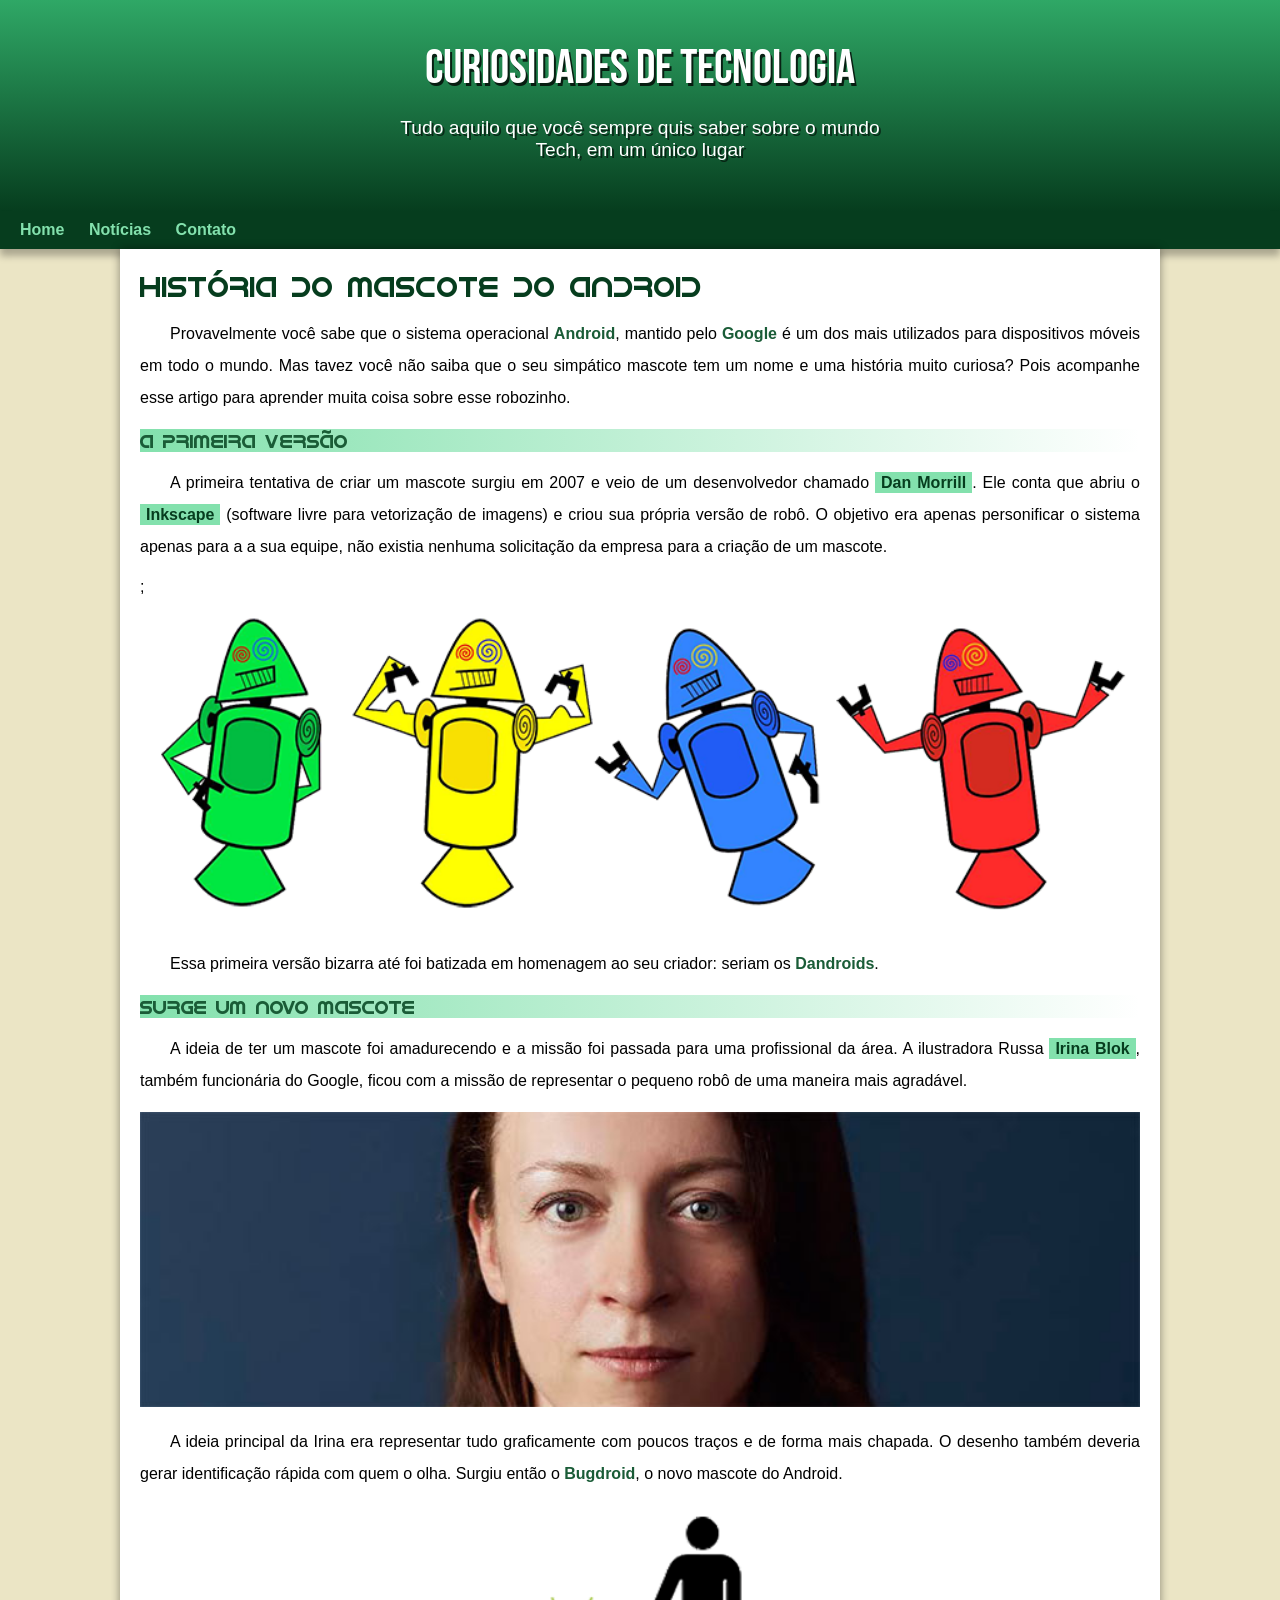
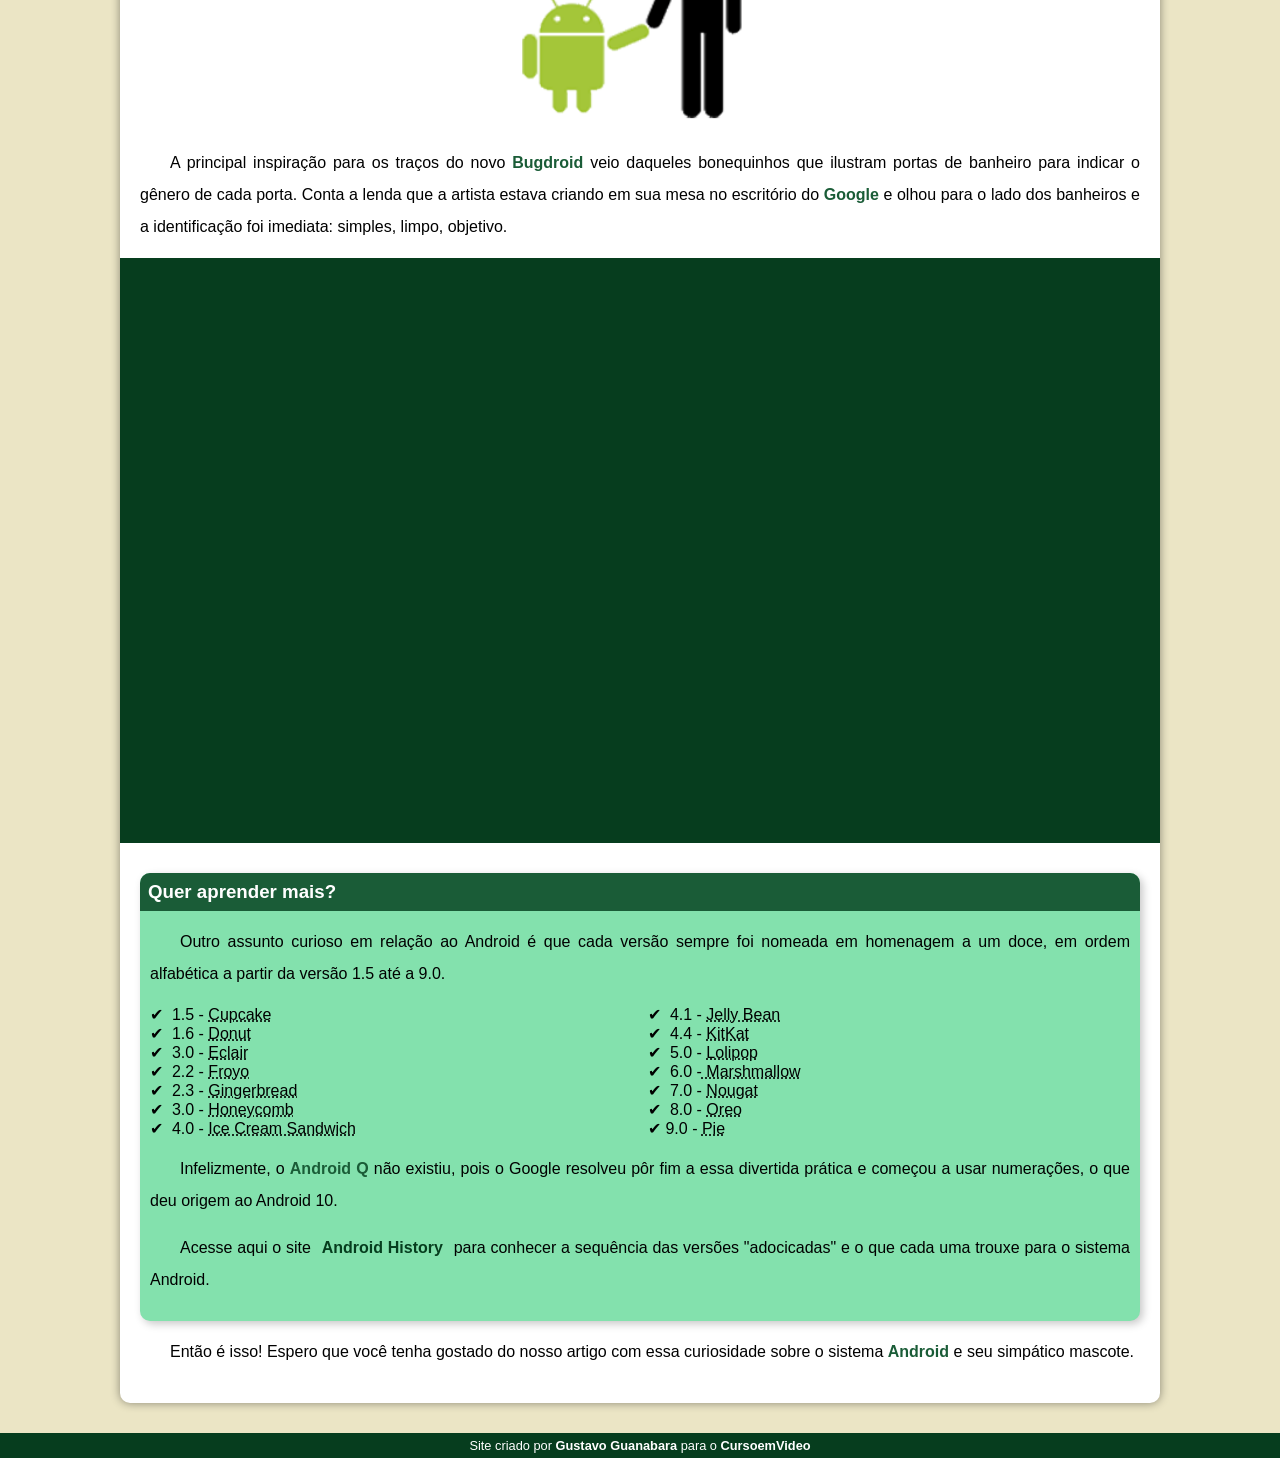
<file: index.html>
<!DOCTYPE html>
<html lang="pt-br">

<head>
  <meta charset="UTF-8">
  <meta http-equiv="X-UA-Compatible" content="IE=edge">
  <meta name="viewport" content="width=device-width, initial-scale=1.0">
  <title>Como surgiu o mascote do android?</title>
  <link rel="shortcut icon" href="imagens/favicon.ico" type="image/x-icon">
  <link rel="stylesheet" href="estilo/style.css">
</head>

<body>
  <header>
    <h1> Curiosidades de Tecnologia </h1>
    <p> Tudo aquilo que você sempre quis saber sobre o mundo Tech, em um único lugar</p>
  </header>
  <nav>
    <a href="#">Home</a> 
    <a href="#">Notícias</a>    
    <a href="#">Contato</a>
  </nav>
  <main>
    <article>
      <h1>História do Mascote do Android</h1>

      <p>
        Provavelmente você sabe que o sistema operacional <strong>Android</strong>, mantido pelo <strong>Google</strong> é um dos mais utilizados para
        dispositivos móveis em todo o mundo. Mas tavez você não saiba que o seu simpático mascote tem um nome e uma
        história muito curiosa? Pois acompanhe esse artigo para aprender muita coisa sobre esse robozinho.
      </p>

      <h2>A primeira versão</h2>

      <p>
        A primeira tentativa de criar um mascote surgiu em 2007 e veio de um desenvolvedor chamado <a href="https://androidcommunity.com/dan-morrill-shows-us-the-android-mascot-that-almost-was-20130103/" target="_blank">Dan Morrill</a>. Ele conta
        que abriu o <a href="https://inkscape.org/pt-br/" target="_blank">Inkscape</a> (software livre para vetorização de imagens) e criou sua própria versão de robô. O objetivo
        era apenas personificar o sistema apenas para a a sua equipe, não existia nenhuma solicitação da empresa para a
        criação de um mascote.
      </p>

      <picture>
        <source media="(max-width: 600px)" srcset="imagens/dan-droids-pq.png">;
        <img src="imagens/dan-droids.png" alt="Primeiro mascote do Android">
      </picture>

      <p>Essa primeira versão bizarra até foi batizada em homenagem ao seu criador: seriam os <strong>Dandroids</strong>.</p>

      <h2>Surge um novo mascote</h2>

      <p>
        A ideia de ter um mascote foi amadurecendo e a missão foi passada para uma profissional da área. A ilustradora
        Russa <a href="https://www.irinablok.com/" target="_blank">Irina Blok</a>, também funcionária do Google, ficou com a missão de representar o pequeno robô de uma maneira
        mais agradável.
      </p>

      <picture>
        <source media="(max-width:600px )" srcset="imagens/irina-blok-pq.jpg">
        <img src="imagens/irina-blok.jpg" alt="Irina Blok, criadora do Bugdroid">
      </picture>

      <p>
        A ideia principal da Irina era representar tudo graficamente com poucos traços e de forma mais chapada. O desenho
        também deveria gerar identificação rápida com quem o olha. Surgiu então o <strong>Bugdroid</strong>, o novo mascote do Android.
      </p>

      <img src="imagens/bugdroid.png" class="pequena" alt="Bugdroid">

      <p>
        A principal inspiração para os traços do novo <strong>Bugdroid</strong> veio daqueles bonequinhos que ilustram portas de banheiro
        para indicar o gênero de cada porta. Conta a lenda que a artista estava criando em sua mesa no escritório do
        <strong>Google</strong> e olhou para o lado dos banheiros e a identificação foi imediata: simples, limpo, objetivo.
      </p>

      <div class="video">
        <iframe width="560" height="315" src="https://www.youtube.com/embed/l2UDgpLz20M" title="YouTube video player" frameborder="0" allow="accelerometer; autoplay; clipboard-write; encrypted-media; gyroscope; picture-in-picture" allowfullscreen></iframe>
      </div>

      <aside>
        <h3>
          Quer aprender mais?
        </h3>       

        <p>
          Outro assunto curioso em relação ao Android é que cada versão sempre foi nomeada em homenagem a um doce, em
          ordem alfabética a partir da versão 1.5 até a 9.0.
        </p>

        <ul>
          <li>
            1.5 - <abbr title="Bolo de copo">Cupcake</abbr>
          </li>
          <li>
            1.6 - <abbr title="Rosquinha">Donut</abbr>
          </li>
          <li>
            3.0 - <abbr title="Bomba">Eclair</abbr>
          </li>
          <li>
            2.2 - <abbr title="Iogurte congelado">Froyo</abbr>
          </li>
          <li>
            2.3 - <abbr title="Biscoito de Gengibre">Gingerbread</abbr>
          </li>
          <li>
            3.0 - <abbr title="Favo de Mel">Honeycomb</abbr>
          </li>
          <li>
            4.0 - <abbr title="Sanduiche de Sorvete">Ice Cream Sandwich</abbr>
          </li>
          <li>
            4.1 - <abbr title="Jujuba">Jelly Bean</abbr>
          </li>
          <li>
            4.4 - <abbr title="Kitkat">KitKat</abbr>
          </li>
          <li>
            5.0 - <abbr title="Pirulito">Lolipop</abbr>
          </li>
          <li>
            6.0 -<abbr title="Marshmallow"> Marshmallow</abbr>
          </li>
          <li>
            7.0 - <abbr title="Torrone">Nougat</abbr>
          </li>
          <li>
            8.0 - <abbr title="Oreo">Oreo</abbr>
          </li>
          <li
          >9.0 - <abbr title="Torta">Pie</abbr>
        </li>
        </ul>

        <p>
          Infelizmente, o <strong>Android Q</strong> não existiu, pois o Google resolveu pôr fim a essa divertida prática e começou a usar
          numerações, o que deu origem ao Android 10.
        </p>

        <p>
          Acesse aqui o site <a href="https://www.android.com/intl/en_uk/history/#/donut" target="_blank">Android History</a> para conhecer a sequência das versões "adocicadas" e o que cada uma trouxe
          para o sistema Android.
        </p>
      </aside>

      <p>
        Então é isso! Espero que você tenha gostado do nosso artigo com essa curiosidade sobre o sistema <strong>Android</strong> e seu
        simpático mascote.
      </p>
    </article>
  </main>
  <footer>
    <p>Site criado por <a href="https://gustavoguanabara.github.io/" target="_blank">Gustavo Guanabara</a> para o <a href="https://www.youtube.com/cursoemvideo" target=_blank>CursoemVideo</a></p>
  </footer>
</body>

</html>
</file>
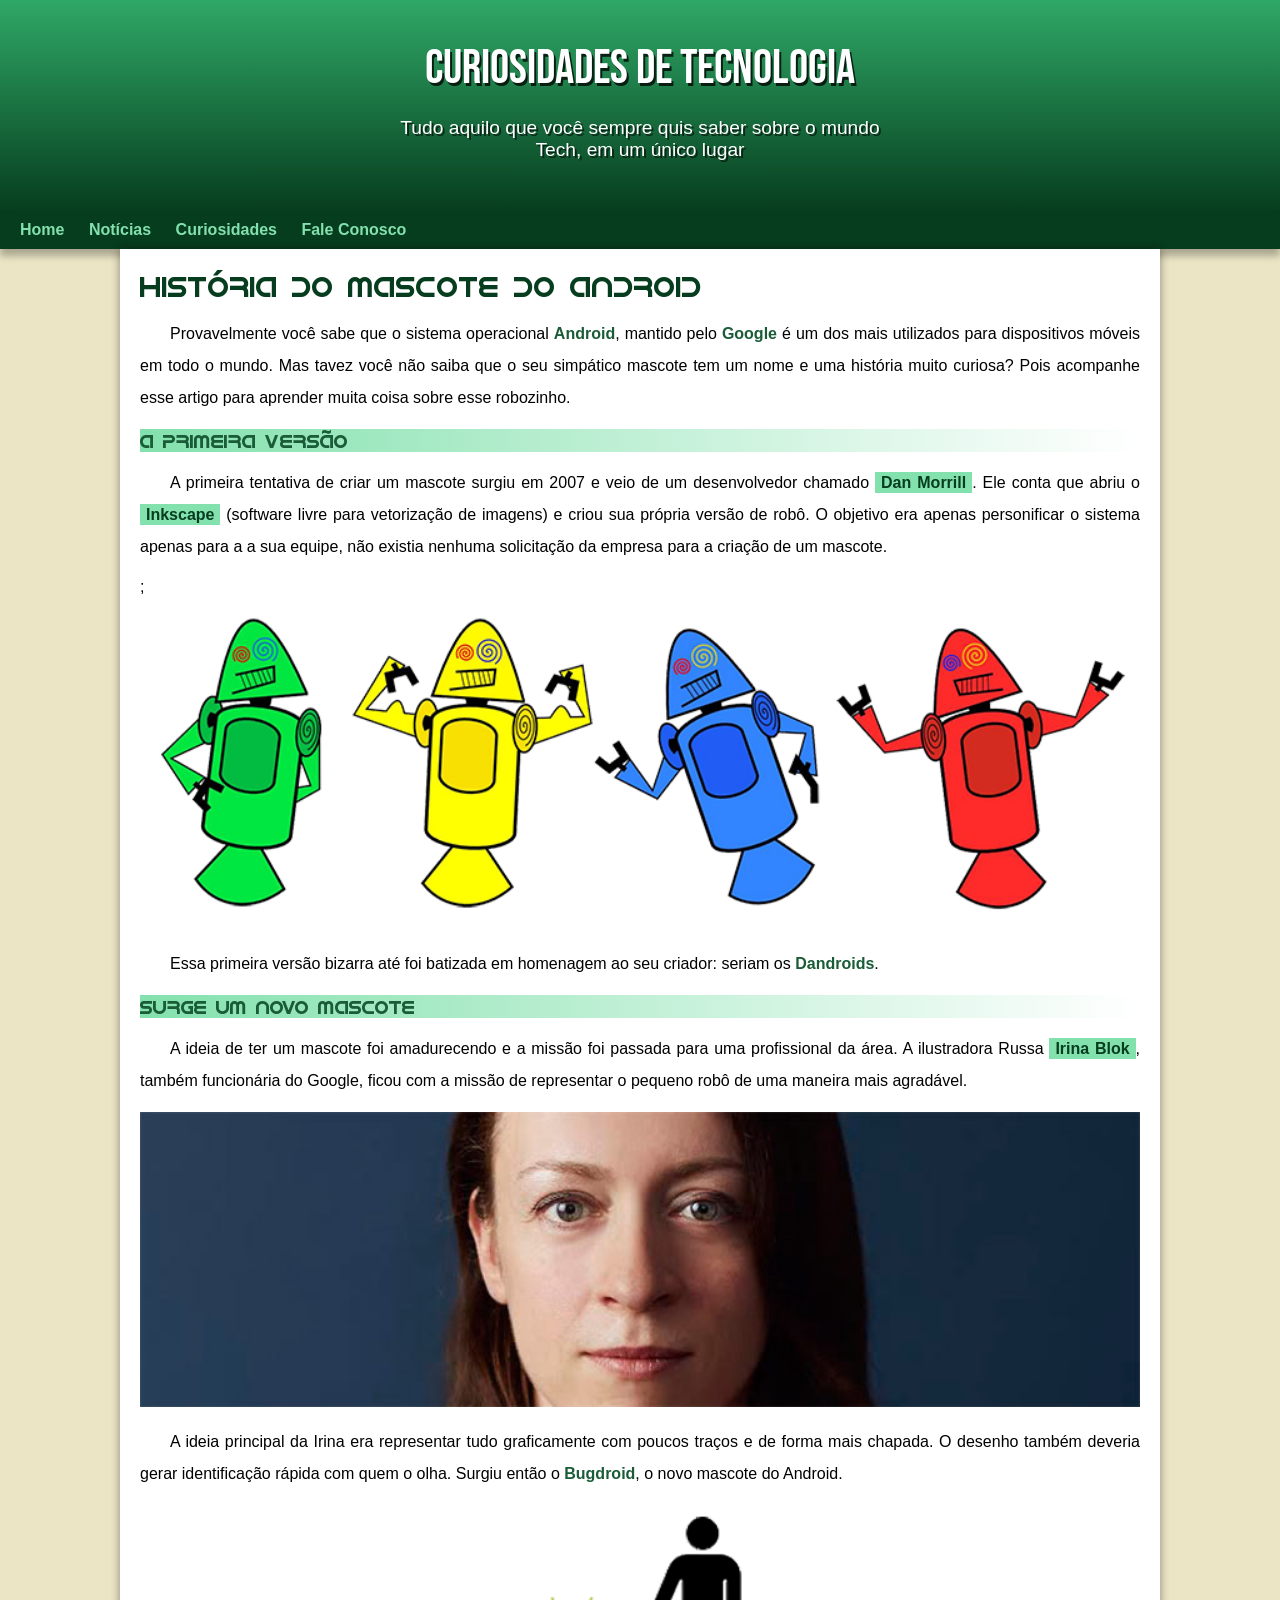
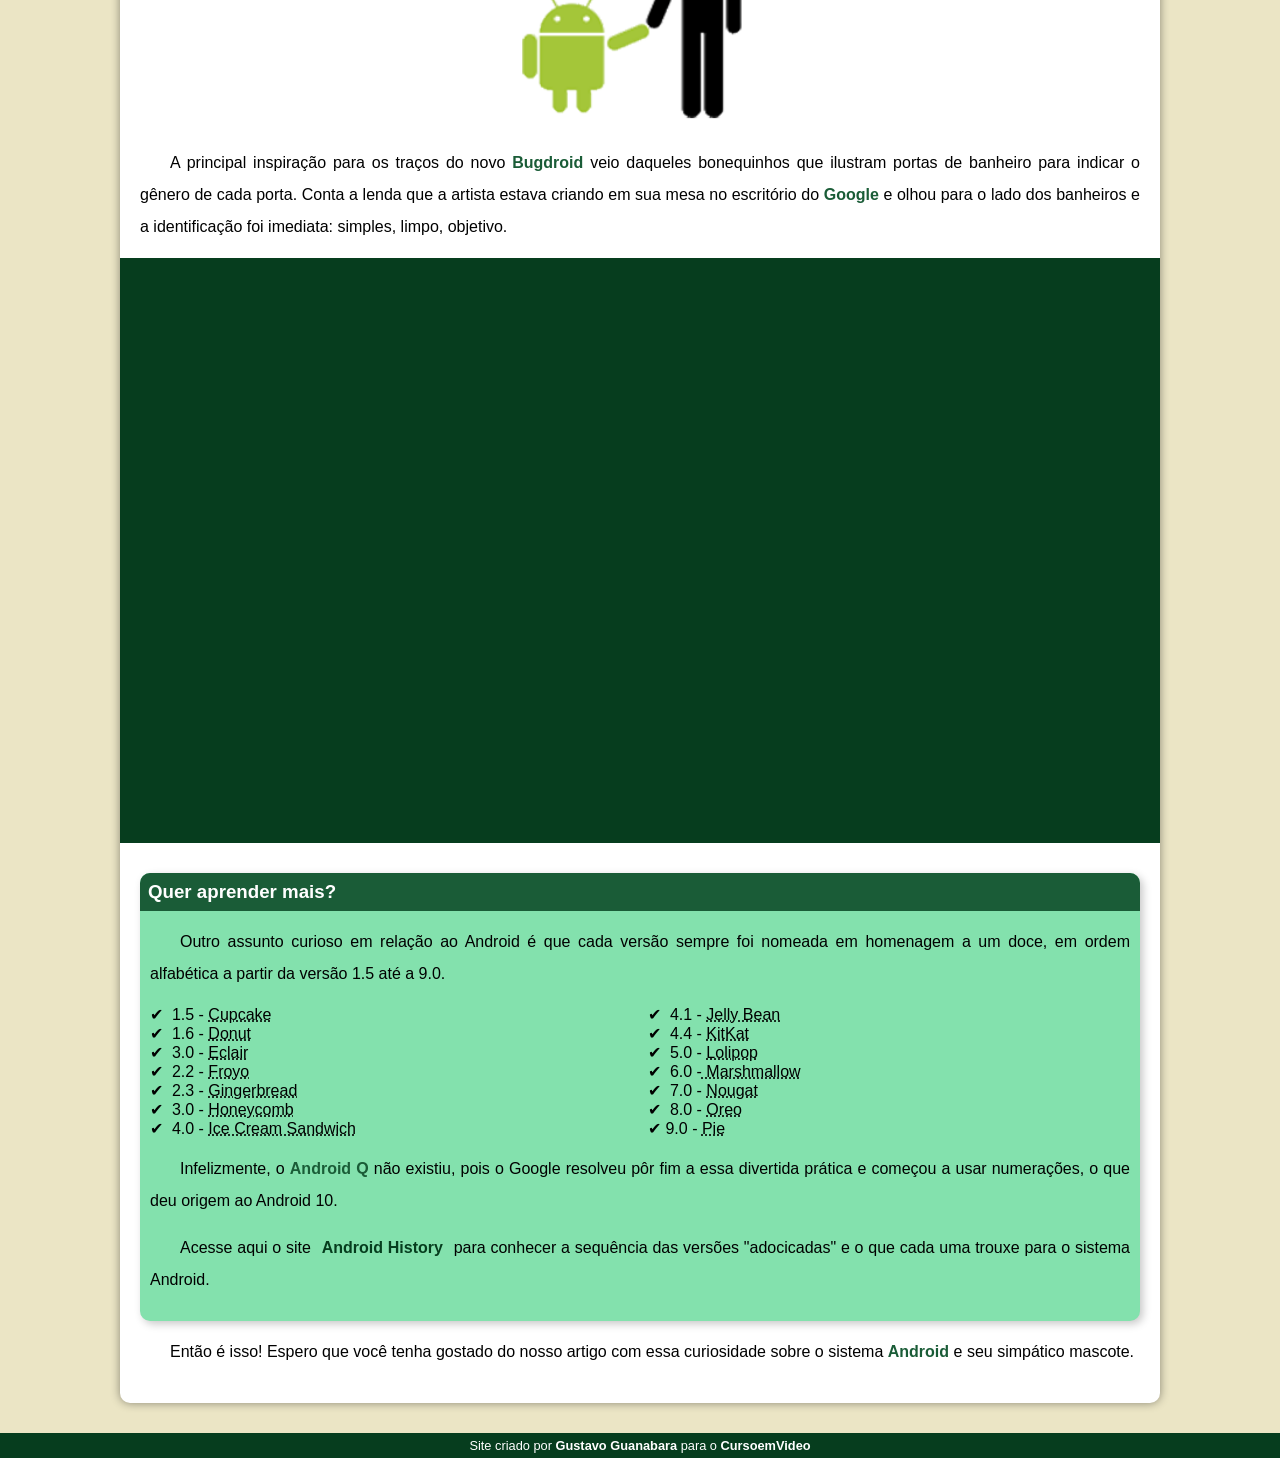
<file: index.html.html>
<!DOCTYPE html>
<html lang="pt-br">

<head>
  <meta charset="UTF-8">
  <meta http-equiv="X-UA-Compatible" content="IE=edge">
  <meta name="viewport" content="width=device-width, initial-scale=1.0">
  <title>Como surgiu o mascote do android?</title>
  <link rel="shortcut icon" href="imagens/favicon.ico" type="image/x-icon">
  <link rel="stylesheet" href="estilo/style.css">
</head>

<body>
  <header>
    <h1> Curiosidades de Tecnologia </h1>
    <p> Tudo aquilo que você sempre quis saber sobre o mundo Tech, em um único lugar</p>
  </header>
  <nav>
    <a href="#">Home</a> 
    <a href="#">Notícias</a>
    <a href="#">Curiosidades</a>
    <a href="#">Fale Conosco</a>
  </nav>
  <main>
    <article>
      <h1>História do Mascote do Android</h1>

      <p>
        Provavelmente você sabe que o sistema operacional <strong>Android</strong>, mantido pelo <strong>Google</strong> é um dos mais utilizados para
        dispositivos móveis em todo o mundo. Mas tavez você não saiba que o seu simpático mascote tem um nome e uma
        história muito curiosa? Pois acompanhe esse artigo para aprender muita coisa sobre esse robozinho.
      </p>

      <h2>A primeira versão</h2>

      <p>
        A primeira tentativa de criar um mascote surgiu em 2007 e veio de um desenvolvedor chamado <a href="https://androidcommunity.com/dan-morrill-shows-us-the-android-mascot-that-almost-was-20130103/" target="_blank">Dan Morrill</a>. Ele conta
        que abriu o <a href="https://inkscape.org/pt-br/" target="_blank">Inkscape</a> (software livre para vetorização de imagens) e criou sua própria versão de robô. O objetivo
        era apenas personificar o sistema apenas para a a sua equipe, não existia nenhuma solicitação da empresa para a
        criação de um mascote.
      </p>

      <picture>
        <source media="(max-width: 600px)" srcset="imagens/dan-droids-pq.png">;
        <img src="imagens/dan-droids.png" alt="Primeiro mascote do Android">
      </picture>

      <p>Essa primeira versão bizarra até foi batizada em homenagem ao seu criador: seriam os <strong>Dandroids</strong>.</p>

      <h2>Surge um novo mascote</h2>

      <p>
        A ideia de ter um mascote foi amadurecendo e a missão foi passada para uma profissional da área. A ilustradora
        Russa <a href="https://www.irinablok.com/" target="_blank">Irina Blok</a>, também funcionária do Google, ficou com a missão de representar o pequeno robô de uma maneira
        mais agradável.
      </p>

      <picture>
        <source media="(max-width:600px )" srcset="imagens/irina-blok-pq.jpg">
        <img src="imagens/irina-blok.jpg" alt="Irina Blok, criadora do Bugdroid">
      </picture>

      <p>
        A ideia principal da Irina era representar tudo graficamente com poucos traços e de forma mais chapada. O desenho
        também deveria gerar identificação rápida com quem o olha. Surgiu então o <strong>Bugdroid</strong>, o novo mascote do Android.
      </p>

      <img src="imagens/bugdroid.png" class="pequena" alt="Bugdroid">

      <p>
        A principal inspiração para os traços do novo <strong>Bugdroid</strong> veio daqueles bonequinhos que ilustram portas de banheiro
        para indicar o gênero de cada porta. Conta a lenda que a artista estava criando em sua mesa no escritório do
        <strong>Google</strong> e olhou para o lado dos banheiros e a identificação foi imediata: simples, limpo, objetivo.
      </p>

      <div class="video">
        <iframe width="560" height="315" src="https://www.youtube.com/embed/l2UDgpLz20M" title="YouTube video player" frameborder="0" allow="accelerometer; autoplay; clipboard-write; encrypted-media; gyroscope; picture-in-picture" allowfullscreen></iframe>
      </div>

      <aside>
        <h3>
          Quer aprender mais?
        </h3>       

        <p>
          Outro assunto curioso em relação ao Android é que cada versão sempre foi nomeada em homenagem a um doce, em
          ordem alfabética a partir da versão 1.5 até a 9.0.
        </p>

        <ul>
          <li>
            1.5 - <abbr title="Bolo de copo">Cupcake</abbr>
          </li>
          <li>
            1.6 - <abbr title="Rosquinha">Donut</abbr>
          </li>
          <li>
            3.0 - <abbr title="Bomba">Eclair</abbr>
          </li>
          <li>
            2.2 - <abbr title="Iogurte congelado">Froyo</abbr>
          </li>
          <li>
            2.3 - <abbr title="Biscoito de Gengibre">Gingerbread</abbr>
          </li>
          <li>
            3.0 - <abbr title="Favo de Mel">Honeycomb</abbr>
          </li>
          <li>
            4.0 - <abbr title="Sanduiche de Sorvete">Ice Cream Sandwich</abbr>
          </li>
          <li>
            4.1 - <abbr title="Jujuba">Jelly Bean</abbr>
          </li>
          <li>
            4.4 - <abbr title="Kitkat">KitKat</abbr>
          </li>
          <li>
            5.0 - <abbr title="Pirulito">Lolipop</abbr>
          </li>
          <li>
            6.0 -<abbr title="Marshmallow"> Marshmallow</abbr>
          </li>
          <li>
            7.0 - <abbr title="Torrone">Nougat</abbr>
          </li>
          <li>
            8.0 - <abbr title="Oreo">Oreo</abbr>
          </li>
          <li
          >9.0 - <abbr title="Torta">Pie</abbr>
        </li>
        </ul>

        <p>
          Infelizmente, o <strong>Android Q</strong> não existiu, pois o Google resolveu pôr fim a essa divertida prática e começou a usar
          numerações, o que deu origem ao Android 10.
        </p>

        <p>
          Acesse aqui o site <a href="https://www.android.com/intl/en_uk/history/#/donut" target="_blank">Android History</a> para conhecer a sequência das versões "adocicadas" e o que cada uma trouxe
          para o sistema Android.
        </p>
      </aside>

      <p>
        Então é isso! Espero que você tenha gostado do nosso artigo com essa curiosidade sobre o sistema <strong>Android</strong> e seu
        simpático mascote.
      </p>
    </article>
  </main>
  <footer>
    <p>Site criado por <a href="https://gustavoguanabara.github.io/" target="_blank">Gustavo Guanabara</a> para o <a href="https://www.youtube.com/cursoemvideo" target=_blank>CursoemVideo</a></p>
  </footer>
</body>

</html>
</file>
<file: estilo/style.css>
@charset "UTF-8";

@import url('https://fonts.googleapis.com/css2?family=Bebas+Neue&display=swap');

@font-face {
    font-family: 'Android';
    src: url('../fontes/idroid.otf') format('opentype');
    font-weight: normal;
}

* {
    margin: 0px;
    padding: 0px
}

body {
    background-color:#c5ebd6;
}

:root {
    --cor0:#ebe5c5;
    --cor1:#83e1ad;
    --cor2:#3ddc84;
    --cor3:#2fa866;
    --cor4:#1a5c37;
    --cor5:#063d1e;
    --fonte-padrao: Arial, Verdana, Helvetica, sans-serif;
    --font-destaque: 'Bebas Neue', cursive;
    --font-android:'Android', cursive;
}

body {
    background-color: var(--cor0);
    font-family: var(--fonte-padrao);
}

header {
   background-image: linear-gradient(to bottom,var(--cor3), var(--cor5));
    font-family: var(--font-destaque);
    min-height: 150px;
    text-align: center;
    padding-top:40px;
}

header > h1 {
    color: white;
    font-family: var(--fonte-destaque);
    font-weight: normal;
    margin-bottom: 20px;
    font-size: 3em;  
    text-shadow: 2px 3px 0px rgba(0, 0, 0, 0.76);    
    
}

header > p {
    color: white;
    font-family: var(--fonte-padrao);
    font-size: 1.2em;
    max-width: 500px;
    padding-right: 10px;
    padding-left: 10px;
    margin: auto;
    padding-bottom:50px;
    text-shadow: 2px 2px 0px rgba(0, 0, 0, 0.589);

}

nav {
    background-color: var(--cor5);
    padding:10px;
    box-shadow: 0px 7px 7px rgba(0, 0, 0, 0.274);
}

nav > a{
    color:var(--cor1);
    text-decoration: none;
    padding: 10px;
    font-weight: bold;
    border-radius: 5px;
    transition-duration: 1s;
}

nav > a:hover {
    background-color: var(--cor3);
    color: var(--cor5);
}

main {
    min-width: 300px;
    max-width: 1000px;
    margin: auto;
    margin-bottom: 30px;
    padding: 20px;
    background-color:white;
    box-shadow: 0px 0px 10px rgba(0, 0, 0, 0.418);
    border-bottom-left-radius: 10px;
    border-bottom-right-radius: 10px;
}

Main h1 {
    color: var(--cor5);
    font-family: var(--font-android);
    font-weight: normal;
    font-size: 1.8em;
   
}

Main h2 {
    color: var(--cor4);
    font-family:var(--font-android);
    font-size: 1.2em;
    font-weight: normal;
    background-image: linear-gradient( to right, var(--cor1), transparent);
}

main p {
    text-align: justify;
    margin: 15px 0px;
    text-indent: 30px;
    font-size: 1em;
    line-height: 2em;
}

main strong {
    color:var(--cor4);
    font-weight: bold;  
}

main a {
    text-decoration: none;
    font-weight: bold;
    color: var(--cor5);
    background-color: var(--cor1);
    padding: 2px 6px;
}

main a:hover{
    text-decoration: underline;
    color: var(--cor4);
}

main img {
    width: 100%;
}

main img.pequena {
    max-width: 350px;
    display: block;
    margin: auto;
}

div.video {
    background-color:var(--cor5);
    margin: 0px -20px 30px -20px;
    padding: 20px;
    padding-bottom: 56.50%;
    position:relative
}

div.video > iframe {
    position:absolute;
    top:5%;
    left:5%;
    width:90% ;
    height:90% ;
}

aside {
    background-color: var(--cor1);
    padding: 10px;
    border-radius: 10px;
    box-shadow: 3px 3px 8px rgba(0, 0, 0, 0.219);
}

aside > h3 {
    background-color: var(--cor4);
    color: white;
    padding: 8px;
    margin:-10px -10px 0px -10px;
    border-radius: 10px 10px 0px 0px;
}

aside > ul {
    list-style-position: inside;
    list-style-type: '\2714\00A0';
    columns: 2;

}

footer {
    background-color:var(--cor5);
    color: white; 
    text-align: center;
    font-size: 0.8em;
    padding: 5px;
}

footer a {
    color: white;
    text-decoration: none;
    font-weight: bolder;
}

footer a:hover {
    text-decoration: underline;
    color:#3ddc84
}
</file>
